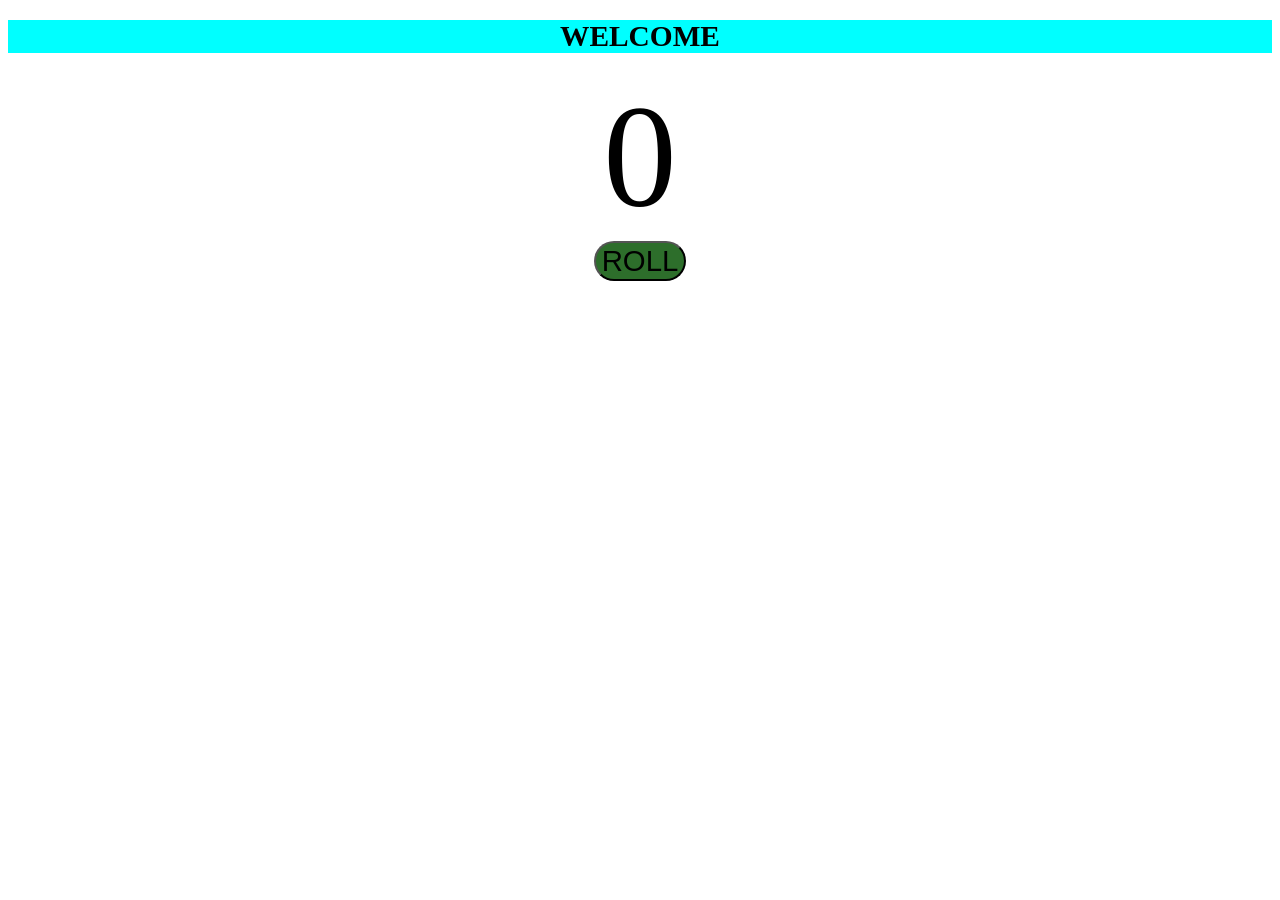
<file: BROCODE/index.html>
<!DOCTYPE html>
<html>
    <head>
        <title>
            BROCODE
        </title>
        <meta name="author" content="MR.Abi Khadka">
        <meta name="keywords" content="HTML,CSS,JS">
        <meta name="viewport" content="width=device-width,initial-scale=1.0">
        <meta name="description" content="LEARNING">
        <link rel="stylesheet" href="style.css">
        </head>
     <body>
        <h1 id="h1" style="background-color:aqua;color:black">WELCOME</h1>
        <!-- <h1 id="h1">
            
        </h1>
        <br>
        <p id="p1">
        </p> -->
        <!-- <p id="p1">

        </p>
        <p id="p2">

        </p>
        <p id="p3">

        </p> -->
        <!-- <label>RADIUS:</label>
        <input id="radius"><br><br>
        <button id="click">ok</button>-->
        <!-- <label id="labell">0</label>\
        <div id="container">
        <button id="id1" class="lala"> DECREASE</button>
        <button id="id2" class="lala"> RESET</button>
        <button id="id3" class="lala">INCREASE</button>
        <script src="index.js"></script>
        </div> -->
        <label id="lv">0</label>
        <button id="roll" class="lala">
            ROLL
        </button>
        <script src="index.js"></script>
     </body>
</html>
</file>
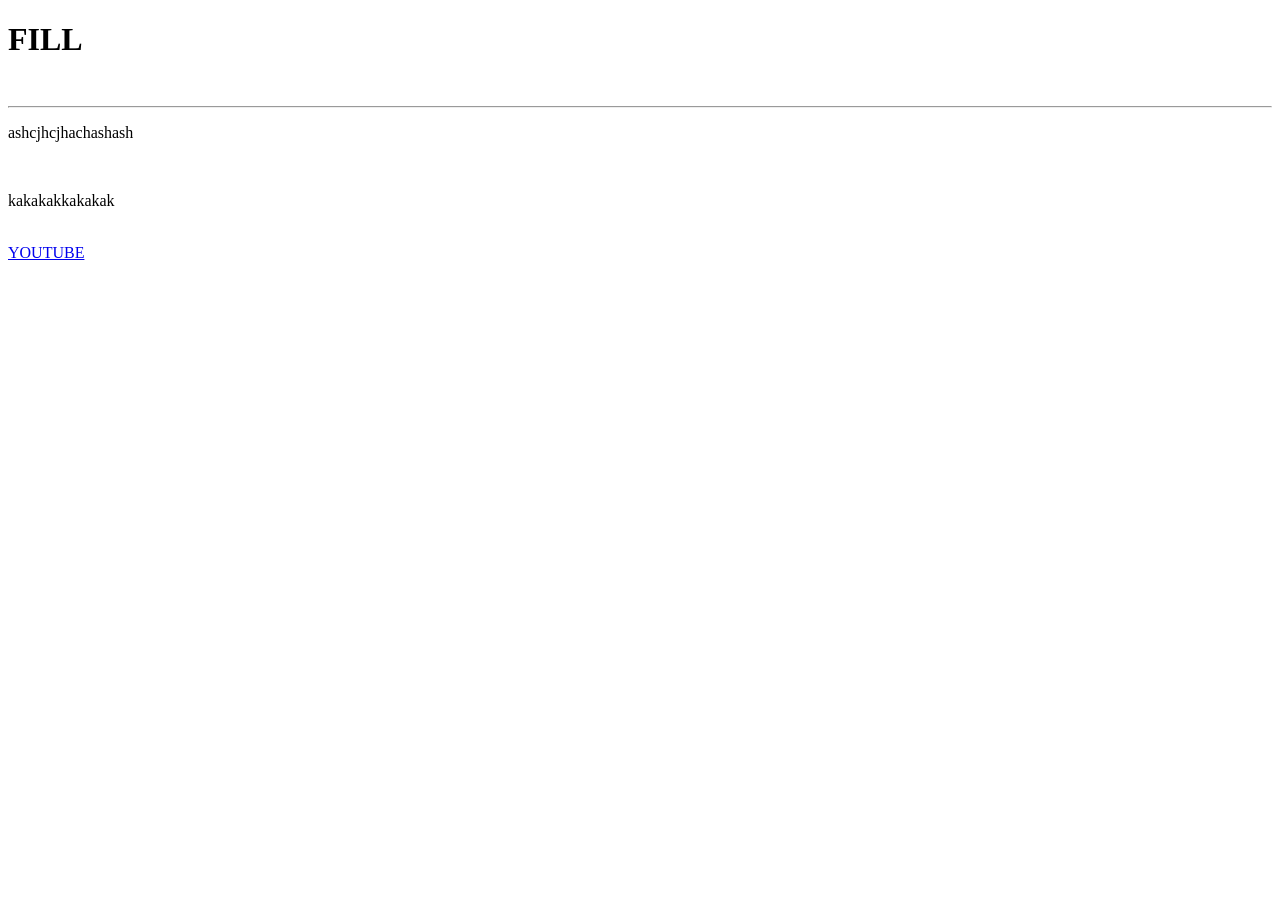
<file: DAY-1/my_info.html>
<!DOCTYPE html>
 <html> 
    <head>
        <title>
            ME
        </title>
    </head>
    <!-- this is comment-->
    <body>
        <h1>
            FILL
        </h1>
        <br>
        <hr>
        <p>
            ashcjhcjhachashash
        </p>
        <br>
        <p>
            kakakakkakakak
        </p>
        <br>
        <a href="second.html" target="_self" title="nothing">
            YOUTUBE
        </a>
    </body>
 </html>
</file>
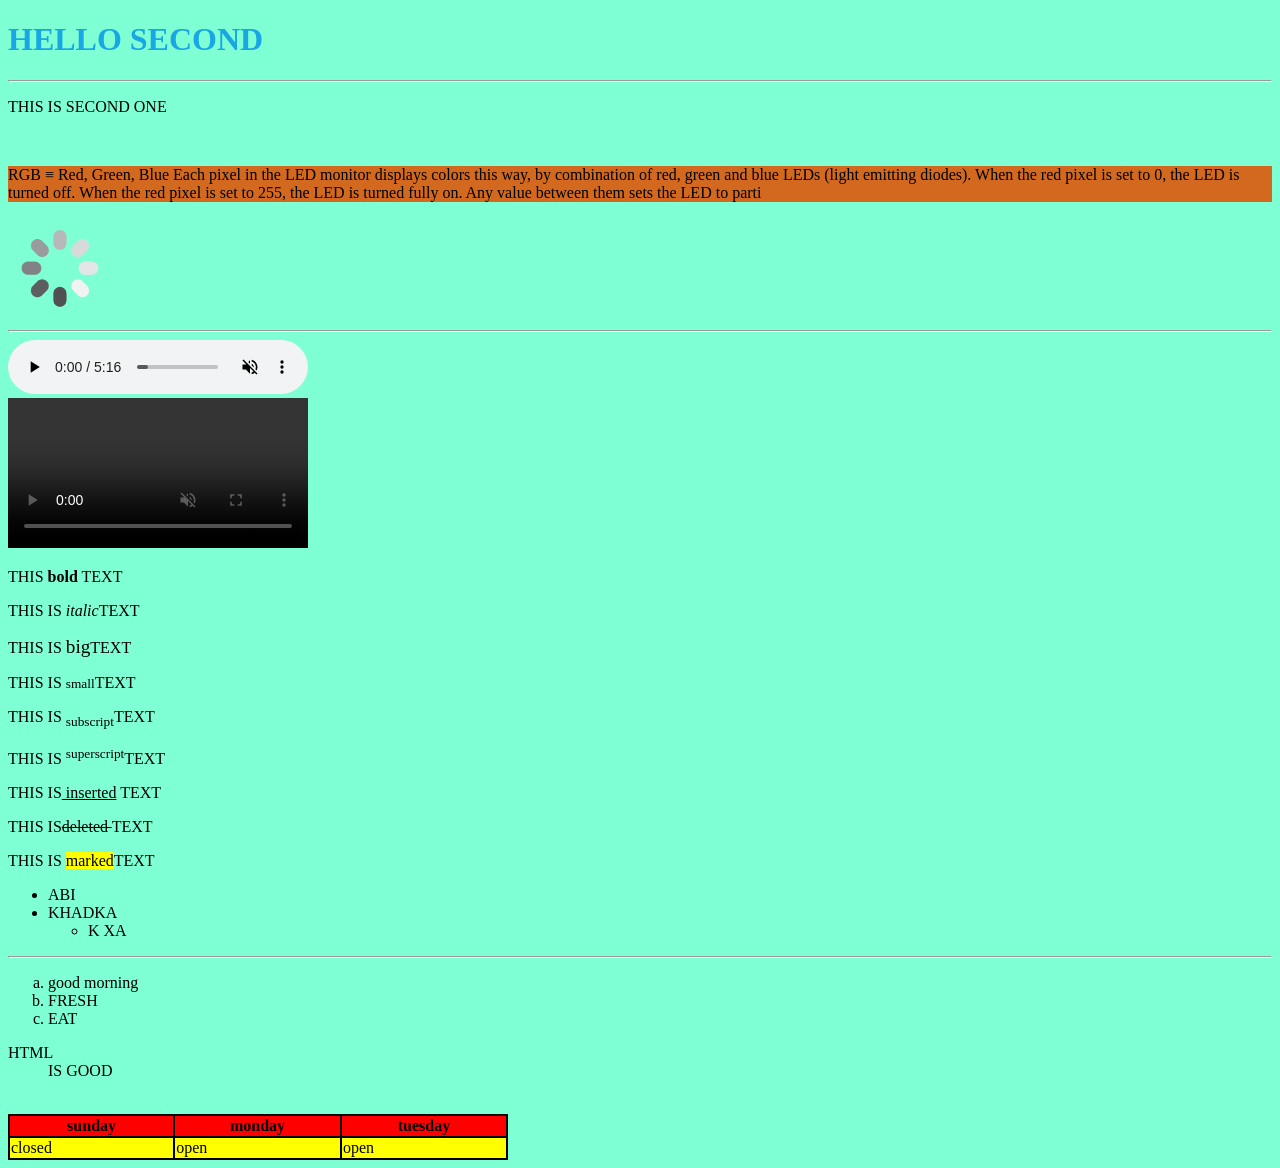
<file: DAY-1/second.html>
<!DOCTYPE html>
<html>
<head>
    <title>
        SECOND
    </title>
</head>
<body style="background-color:aquamarine">
    <h1 style="color:rgb(24,166,228)">
        HELLO SECOND
    </h1>
    <hr>
    <p>
        THIS IS SECOND ONE 
    </p>
    <br>
    <p style="background-color:chocolate;color:black">
        RGB ≡ Red, Green, Blue

Each pixel in the LED monitor displays colors this way, by combination of red, green and blue LEDs (light emitting diodes).

When the red pixel is set to 0, the LED is turned off. When the red pixel is set to 255, the LED is turned fully on.

Any value between them sets the LED to parti
    </p>
    <a href="https://www.youtube.com/watch?v=5gO0xpY_Y3E" target="_blank" title="NOTHING">
        <img src="/DAY-1/image/ola.png.webp" alt="NOTHIN" title="click" height="100">
        </a>
    </a>
    <br>
    <hr>
    <audio controls autoplay muted  loop >
        <source src="song.mp3"><!--IF THE ONE DONT RUN ANOTHER DOES -->
        <source src="song.mp3">
    </audio>
    <br>
    <video  controls autoplay muted loop>
        <source src="s.mp4">
    </video>   
    <p>THIS <b>bold</b> TEXT </p>
    <p>THIS IS <i>italic</i>TEXT </p>
    <p>THIS IS <big>big</big>TEXT </p>
    <p>THIS IS <small>  small</small>TEXT </p>
    <p>THIS IS <sub>subscript</sub>TEXT </p>
    <p>THIS IS <sup> superscript</sup>TEXT </p>
    <p>THIS IS<ins> inserted</ins> TEXT </p>
    <p>THIS IS<del>deleted </del> TEXT </p>
    <p>THIS IS <mark>marked</mark>TEXT </p>
    <ul>
        <li>ABI</li>
        <li>
            KHADKA
            <ul>
                <li>
                    K XA
                </li>
            </ul>
        </li>
    </ul>
    <hr>
    <ol type="a">
        <li>
            good morning 
    </li>
    <li>
        FRESH 
    </li>
    <li>
        EAT 
    </li>

    </ol>
    <dl>
        <dt>
            HTML
        </dt>
        <dd>
            IS GOOD
        </dd>
    </dl>
    <br>
    <table bgcolor="black" width="500">
        <tr bgcolor="red">
            <th width="200">
                sunday 
            </th>
            <th width="200">
                monday 
            </th>
            <th width="200">
                tuesday 
            </th>
        </tr>
        <tr bgcolor="yellow"  align="centre">
            <td >
                closed
            </td>
            <td>
                open
            </td>
            <td>
                open
            </td>
        </tr>
    </table>
</body>
</html>
</file>
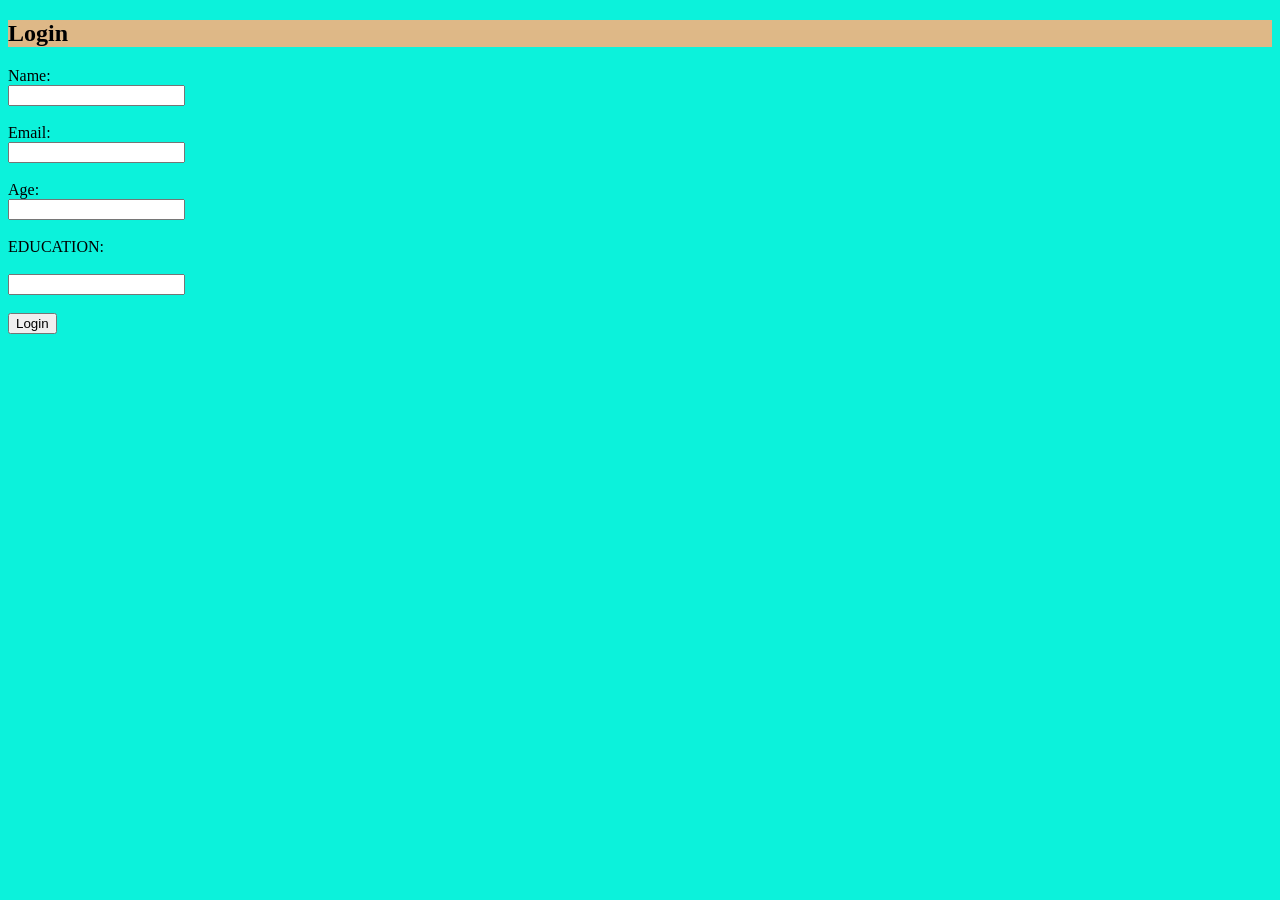
<file: my_info/info.html>
<!DOCTYPE html>
<html>
<head>
  <meta name="description" content="just about abi">
  <meta name="keywords" content="HTML">
  <meta name="author" content="abi">
  <meta name="viewport" content="width=device-width,initial-scale=1.0">
  <title>Login</title>
  <link rel="stylesheet" href="style.css">
</head>
<body style="background-color:rgb(12,242,219)">

  <div id="loginPage">
    <h2 style="background-color:burlywood;color:black">Login</h2>

    <label>Name:</label><br>
    <input type="text" id="name"><br><br>

    <label>Email:</label><br>
    <input type="text" id="email"><br><br>

    <label>Age:</label><br>
    <input type="number" id="age"><br><br>

    <label >EDUCATION: </label><br><br>
    <input type="text" id="education"><br><br>

    <button onclick="login()">Login</button>
    <p id="errorMsg" style="color:red;"></p>
  </div>

  <!-- <div id="profilePage" style="display:none;">
    <h2 style="background-color:chocolate">Welcome!</h2>
    <p>  Name: <span style="background-color:aquamarine"id="showName"></span></p>
    <p>Email: <span style="background-color:cyan" id="showEmail"></span></p>
    <p> AGE:<span style="background-color:chocolate"id="showAge"></span></p>
    <P> EDUCATION: <span style="background-color:crimson" id="showeducation"></span></P> -->
    <div id="profilePage" style="display:none;" class="lala">
    <table border="1">
        <tr>
            <th >Name</th>
            <th >Age</th>
            <th>Email</th>
            <th  >Education</th>
        </tr>
        <tr>
            <td id="showName"></td>
            <td id="showAge"></td>
            <td id="showEmail"></td>
            <td id="showeducation"></td>
        </tr>
      
      </table>
    <br>
    <img src="abi.jpg" height="300"> 

    <dl>
        <dt>
            what is ABI TRYING TO DO :

        </dt>
        <dd>
            abi is trying to get better !!!
        </dd>
    </dl>
    <hr>
    <button onclick="logout()">Logout</button>
  </div>
  <script src="index.js">

  </script>

</body>
</html>
</file>
<file: BROCODE/style.css>
/* body{
    font-family:Times New Roman;
    font-size:2em;
} */
 /* #labell{
    display:block;
    text-align:center;
    font-size:20em;
    font-family:Helvetica;
 }
 #container{
    text-align:center;
 }
 .lala{
    padding:10px 20px;
    font-size:2em;
    color:cyan;
    background-color:gold;
    border-radius:70px;
    cursor:pointer;
    transition:background-color 0.25s;


 }
 .lala:hover{
    background-color:rgb(12, 17, 15);
 } */
  body{
    font-family:Verdana;
    font-size:2ex;
    text-align:center;

  }
  #roll{
    font-size:2em;
    border-radius:70px;
    
  }
  .lala{
    background-color:rgb(45, 110, 43);
    cursor:cell;
    transition:background-color 0.2s;
  }
  .lala:hover{
    background-color:rgb(107, 218, 38);
  }
#lv{
    text-align:center;
    display:block;
    font-size:10em;

  }
</file>
<file: my_info/style.css>
.lala{
    background-color:darkgoldenrod;
    text-align:center;
}
</file>
